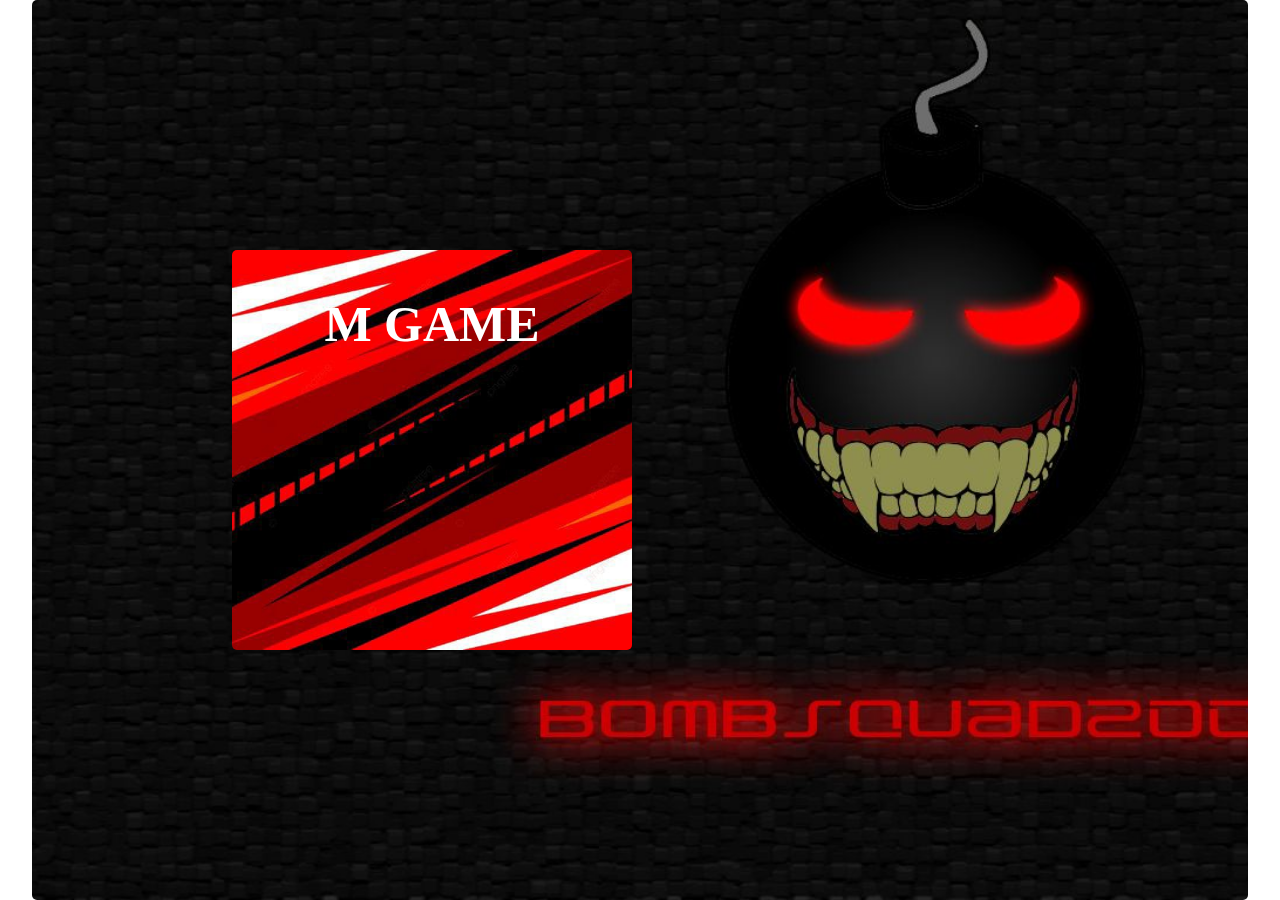
<file: index.html>
<!DOCTYPE html>
<html lang="en">
<head>
    <meta charset="UTF-8">
    <meta name="viewport" content="width=device-width, initial-scale=1.0">
    <link rel="stylesheet" href="css/style.css">
    <link rel="stylesheet" href="css/normalize.css">
    <link rel="stylesheet" href="https://cdnjs.cloudflare.com/ajax/libs/font-awesome/6.7.1/css/all.min.css" integrity="sha512-5Hs3dF2AEPkpNAR7UiOHba+lRSJNeM2ECkwxUIxC1Q/FLycGTbNapWXB4tP889k5T5Ju8fs4b1P5z/iB4nMfSQ==" crossorigin="anonymous" referrerpolicy="no-referrer" />
    <title>BombGame</title>
</head>
<body>
    <div class="contianer_home">
        <div class="center_home">
            <h1><i class="fa-solid fa-b" style="color: var(--forth-color);"></i><i class="fa-solid fa-bomb" style="color:  var(--forth-color);"></i>M<i class="fa-solid fa-b" style="color: var(--forth-color);"></i> GAME</h1>
            <button id="start"><i class="fa-regular fa-circle-play"></i></button>
        </div>
        <div class="chosePlayer">
            <button id="out"><i class="fa-regular fa-circle-xmark"></i></button>
            <form action="index_game.html" method="get" class="numPlayer">
                <ul>
                    <li>
                        <input id="player1" type="radio" name="player" value="1" checked>
                        <label for="player1">PL vs AI</label>
                    </li>
                    <li>
                        <input id="player2" type="radio" name="player" value="0">
                        <label for="player2">PL vs PL</label>
                    </li>
                </ul>
                <button type="submit" >submit</button>
            </form>
        </div>
    </div>

    <script src="/js/script.js"></script>
</body>
</html>
</file>
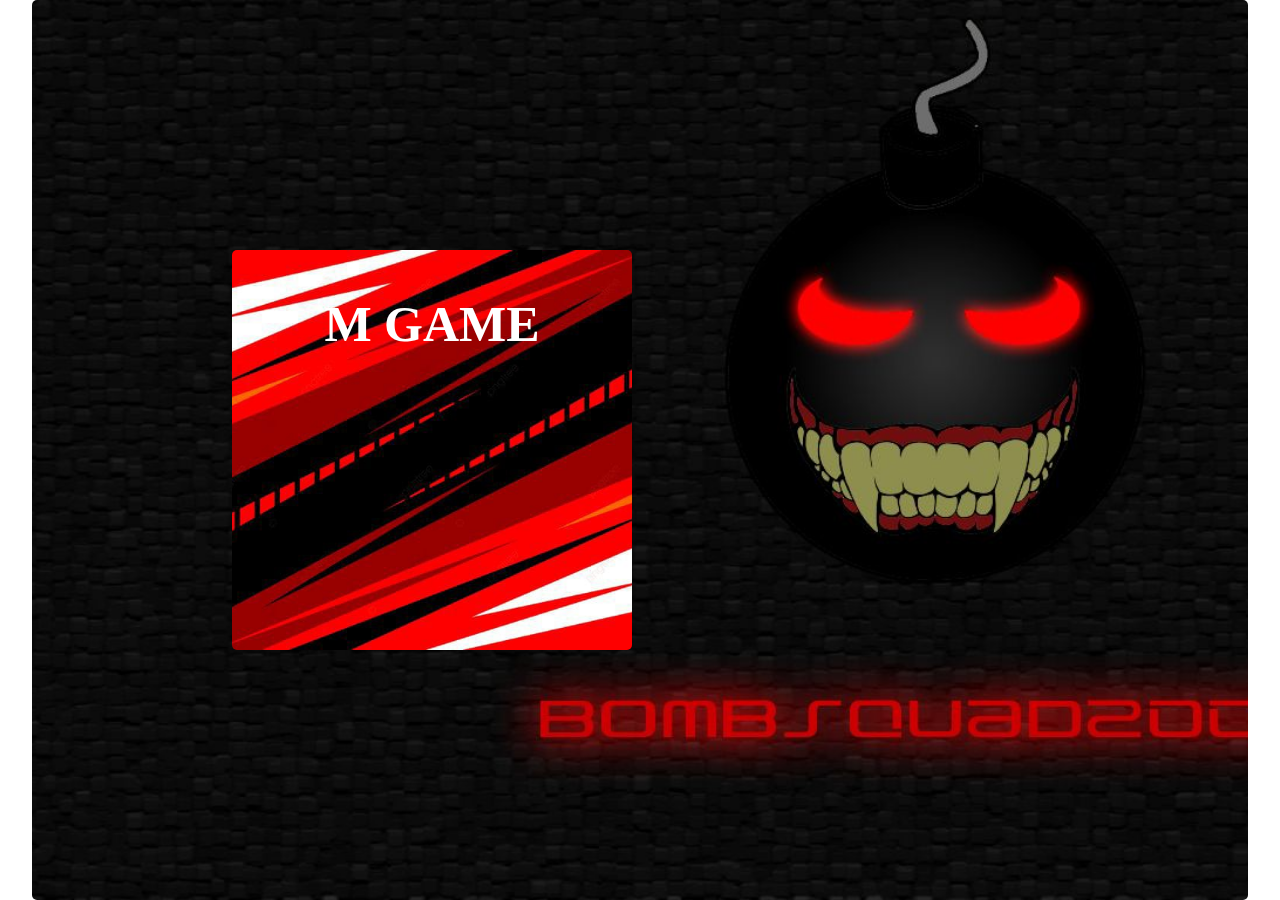
<file: html/index.html>
<!DOCTYPE html>
<html lang="en">
<head>
    <meta charset="UTF-8">
    <meta name="viewport" content="width=device-width, initial-scale=1.0">
    <link rel="stylesheet" href="/css/style.css">
    <link rel="stylesheet" href="/css/normalize.css">
    <link rel="stylesheet" href="https://cdnjs.cloudflare.com/ajax/libs/font-awesome/6.7.1/css/all.min.css" integrity="sha512-5Hs3dF2AEPkpNAR7UiOHba+lRSJNeM2ECkwxUIxC1Q/FLycGTbNapWXB4tP889k5T5Ju8fs4b1P5z/iB4nMfSQ==" crossorigin="anonymous" referrerpolicy="no-referrer" />
    <title>BombGame</title>
</head>
<body>
    <div class="contianer_home">
        <div class="center_home">
            <h1><i class="fa-solid fa-b" style="color: var(--forth-color);"></i><i class="fa-solid fa-bomb" style="color:  var(--forth-color);"></i>M<i class="fa-solid fa-b" style="color: var(--forth-color);"></i> GAME</h1>
            <button id="start"><i class="fa-regular fa-circle-play"></i></button>
        </div>
        <div class="chosePlayer">
            <button id="out"><i class="fa-regular fa-circle-xmark"></i></button>
            <form action="/html/index_game.html" method="get" class="numPlayer">
                <ul>
                    <li>
                        <input id="player1" type="radio" name="player" value="1" checked>
                        <label for="player1">PL vs AI</label>
                    </li>
                    <li>
                        <input id="player2" type="radio" name="player" value="0">
                        <label for="player2">PL vs PL</label>
                    </li>
                </ul>
                <button type="submit" >submit</button>
            </form>
        </div>
    </div>

    <script src="/js/script.js"></script>
</body>
</html>
</file>
<file: css/style.css>
:root{
    --main-color: #000000;
    --second-color: #3D0000;
    --third-color: #d30007;
    --forth-color: #8e8e4e;
}

*{
    -webkit-box-sizing: border-box;
    -moz-box-sizing: border-box;
    box-sizing: border-box;
    margin: 0;
    padding: 0;
}
button{
    cursor: pointer;
}


.contianer_home{
    height: 100vh;
    width: 95%;
    margin: auto;
    background-image: url("/img/backgrounImage.jpg");
    background-position: center center;
    background-size: cover;
    background-repeat: no-repeat;
    border-radius: 5px;
    display: flex;
    justify-content: flex-start;
    align-items: center;
    position: relative;
}
.layer{
    width: 100%;
    height: 100%;
    background-color: #6e6e6e7d;
    z-index: 99;
    position: absolute;
    display: none;
}



.contianer_home .center_home{
    width: 400px;
    height: 400px;
    background-image: url("/img/center.jpg");
    background-position: center center;
    background-size: cover;
    background-repeat: no-repeat;
    border-radius: 5px;
    display: flex;
    flex-direction: column;
    flex-wrap: nowrap;
    justify-content: center;
    align-items: center;
    position: relative;
    transform: translateX(200px);
    animation: transition 2s;
}
@keyframes transition {
    from{
        transform: translateX(0px);
    }

    to{
        transform: translateX(200px);
    }
}

.center_home h1{
    position: relative;
    top: -100px;
    font-size: 50px;
    color: white;
}

.center_home button{
    width: 50px;
    height: 50px;
    background-color: transparent;
    border: none;
}

.center_home button i{
    font-size: 70px;
    cursor: pointer;
    color: var(--forth-color);
}


.chosePlayer{
    width: 250px;
    height: 250px;
    background-color: red;
    z-index: 100;
    position: absolute;
    top: 50%;
    left: 50%;
    transform: translate(-50%,-50%);
    display: flex;
    flex-direction: column;
    flex-wrap: nowrap;
    justify-content: space-evenly;
    align-items: center;
    border-radius: 5px;
    background-color: var(--forth-color);
    display: none;
    background-image: url("/img/choosePlayer.jpg");
    background-position: center center;
    background-size: cover;
    background-repeat: no-repeat;
}

.chosePlayer .numPlayer{
    background: #ffffffad;
    padding: 20px;
    border-radius: 8px;
    box-shadow: 0 0 10px rgba(0, 0, 0, 0.1);
}

.numPlayer ul {
    list-style-type: none;
    padding: 0;
}

.numPlayer li {
    margin: 10px 0;
}

.numPlayer input[type="radio"] {
    margin-right: 10px;
    cursor: pointer;
}

.numPlayer input[type="radio"]+ label {
    font-weight: bold;
    color: var(--third-color);
    cursor: pointer;
}


.numPlayer button {
    color: white;
    border: none;
    padding: 10px 20px;
    border-radius: 5px;
    cursor: pointer;
}


.chosePlayer button{
    width: 150px;
    height: 50px;
    border: none;
    border-radius: 5px;
    font-size: 25px;
    background-color: var(--main-color);
    color: white;
    box-shadow: 0 3px var(--second-color);
}

button:active{
    box-shadow: none;
    transform: translateY(2px);
}



.chosePlayer #out{
    width: 50px;
    position: absolute;
    transform: translate(220%,-220%);
    background-color: transparent;
    border: none;
    border-radius: 5px;
    font-size: 25px;
    color: white;
    box-shadow: 0 0px;
}
</file>
